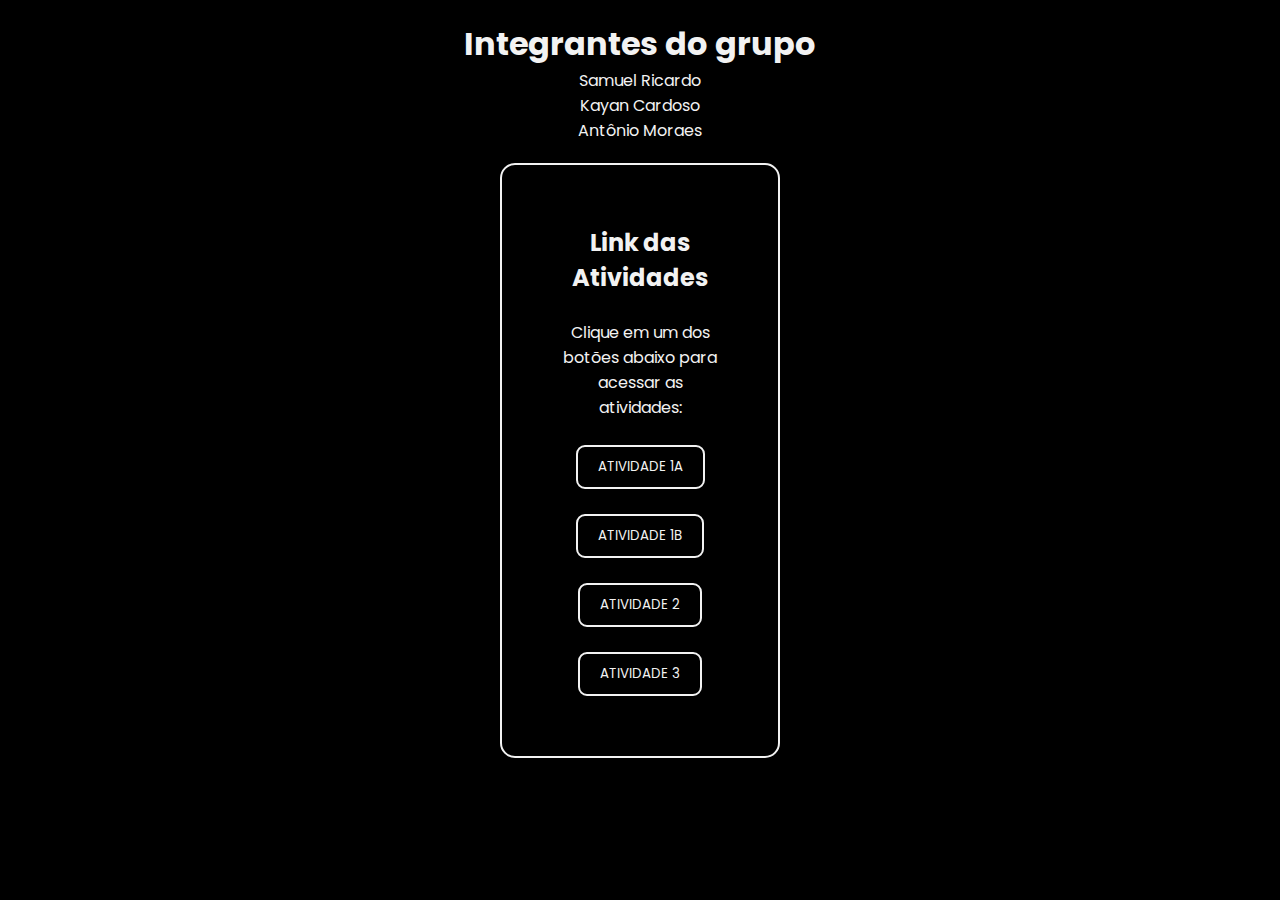
<file: index.html>
<!DOCTYPE html>
<html lang="pt-br">

<head>
    <meta charset="UTF-8">
    <meta http-equiv="X-UA-Compatible" content="IE=edge">
    <meta name="viewport" content="width=device-width, initial-scale=1.0">
    <title>Atividades</title>
    <link rel="stylesheet" href="atividades/css/index.css">
</head>

<body>
    <div id="main0">
        <h1>Integrantes do grupo</h1>
        <ul>
            <li>
                Samuel Ricardo
            </li>
        </ul>
        <ul>
            <li>
                Kayan Cardoso
            </li>
        </ul>
        <ul>
            <li>
                Antônio Moraes
            </li>
        </ul>
    </div>
    <div id="main1">

        <main id="main2">
            
            <h2> Link das Atividades</h2><br>

            <p>Clique em um dos botões abaixo para acessar as atividades:</p><br>
            <a href="atividades/atividade1a.html">
                <button >ATIVIDADE 1A</button>
            </a>
            <br>
            <br>
            <a href="atividades/atividade1b.html">
                <button >ATIVIDADE 1B</button>
            </a>
            <br>
            <br>
            <a href="atividades/atividade2imc.html">
                <button class="btn2">ATIVIDADE 2</button>
            </a>
            <br>
            <br>
            <a href="atividades/atividade3.html">
                <button class="btn2">ATIVIDADE 3</button>
            </a>
    </div>
    </main>


</body>

</html>
</file>
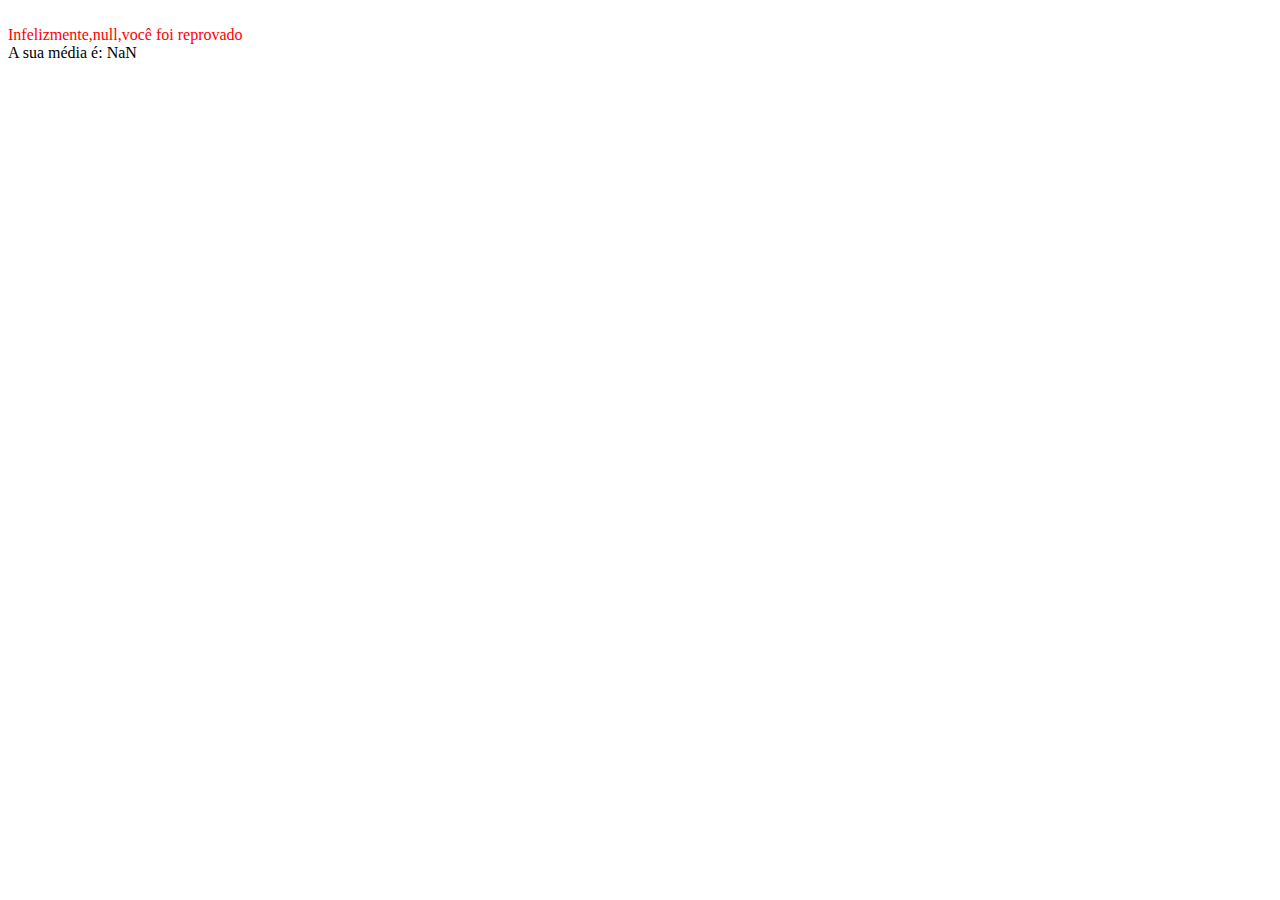
<file: atividades/atividade1a.html>
<!DOCTYPE html>
<html lang="pt-br">

<head>
    <meta charset="UTF-8">
    <meta http-equiv="X-UA-Compatible" content="IE=edge">
    <meta name="viewport" content="width=device-width, initial-scale=1.0">
    <title>Atividade 1abc</title>
</head>

<body>

    <style>
       #situação1 {
        color: blue;
        
       } 

       #situação2 {
        color: red;
        
       }

    </style>
    <span id="situação1"></span><br>
    <span id="situação2"></span><br>
    <span id="media1">Media1</span>

    <script>
        let nome  = prompt("Insira o seu nome:");
        let nota1 = parseFloat(prompt("Insira a sua primeira nota:"));
        let nota2 = parseFloat(prompt("Insira a sua segunda nota:"));
        
        var media = (nota1 + nota2)/2

        if(media>=6){
            
            alert("Parabéns, você foi aprovado!")
            let x = document.getElementById("situação1");
        x.innerHTML = "Parabéns," + nome + ",você foi aprovado"
        } else {
            alert("Você foi reprovado, se esforçe mais na próxima.")
            let y = document.getElementById("situação2");
        y.innerHTML = "Infelizmente," + nome + ",você foi reprovado"
            
        }
        
        let z = document.getElementById("media1")
        z.innerHTML = "A sua média é: " + media

    </script>

</body>

</html>
</file>
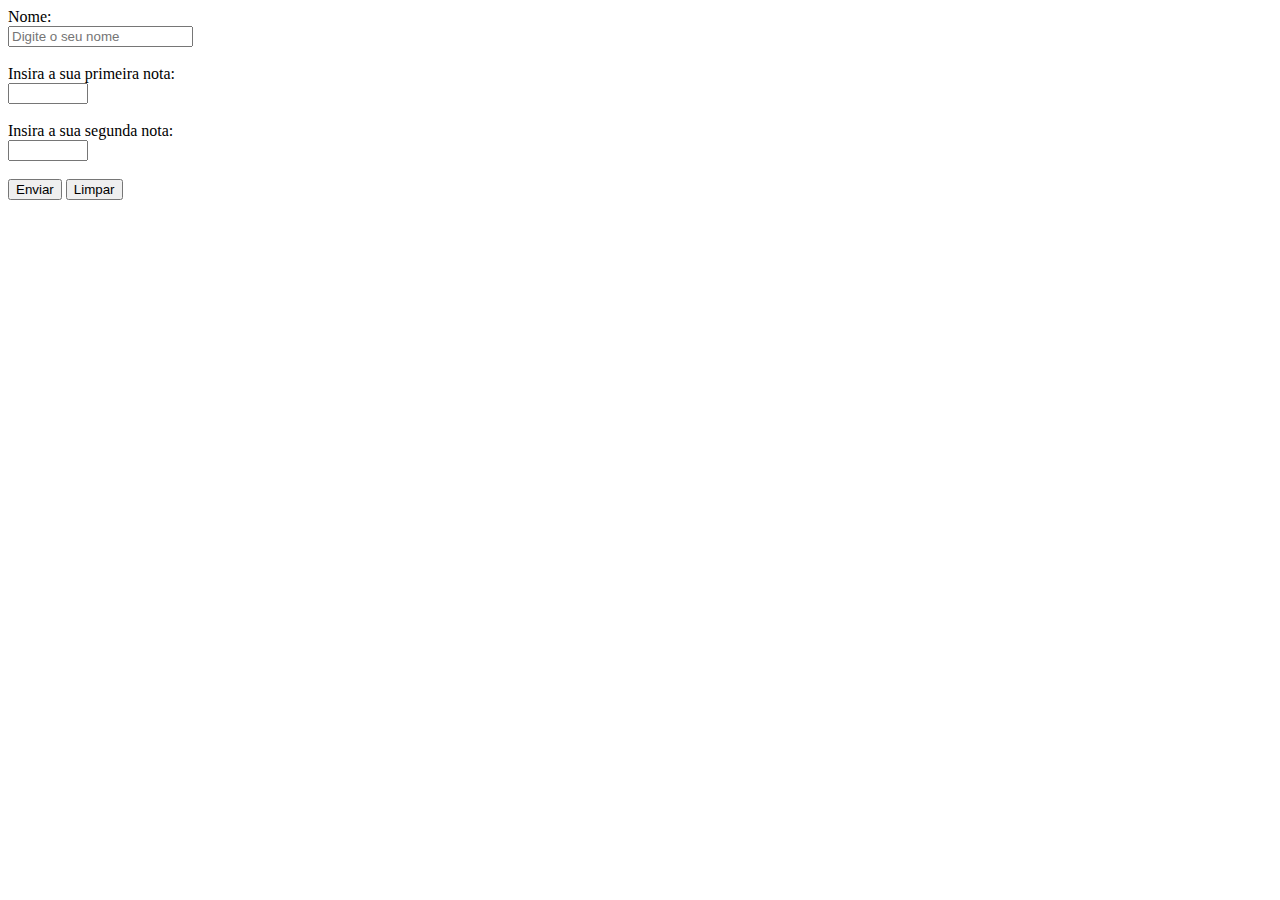
<file: atividades/atividade1b.html>
<!DOCTYPE html>
<html lang="pt-br">
<head>
    <meta charset="UTF-8">
    <meta http-equiv="X-UA-Compatible" content="IE=edge">
    <meta name="viewport" content="width=device-width, initial-scale=1.0">
    <title>Atividade 1b</title>
    <link rel="stylesheet" href="css/atividade1b.css">
   
</head>
<body>

    <form id="form">

        <label for="campo" id="label1">Nome:</label><br>
        <input type="text" name="name" id="campo" placeholder="Digite o seu nome"><br><br>
        <label for="nota1" id="label2">Insira a sua primeira nota:</label><br>
        <input type="number" name="nota1" id="nota1"  step="0.1" min="0.00" max="10.00" required><br><br>
        <label for="nota2" id="label3">Insira a sua segunda nota:</label><br>
        <input type="number" name="nota2" id="nota2"  step="0.1" min="0.00" max="10.00" required> <br><br>
        <input type="submit" value="Enviar" id="send">
        <input type="reset" value="Limpar">
        <br>
        <br>
        <span id="aprovado"></span><br>
        <span id="reprovado"></span>
    </form>

    <script>
        const form = document.querySelector("#form")
        const name = document.querySelector("#campo")
        const nota1 = document.querySelector("#nota1")
        const nota2 = document.querySelector("#nota2")

        form.addEventListener("submit", function(event){
            event.preventDefault()
            const input = campo.value
            console.log(input)
            const not_1 = parseFloat(nota1.value)
            console.log(not_1)
            const not_2 = parseFloat(nota2.value)
            console.log(not_2)
            var media = (not_1 + not_2)/2
            if(media>=6){
                let x = document.getElementById("aprovado")
                x.innerHTML = input + ", a sua média é: " + media + ". Você foi APROVADO"

            } else {
                let y = document.getElementById("reprovado")
                y.innerHTML = input + ", a sua média é: " + media +  ". Você foi REPROVADO."
            }
            

        })
    
    </script>
   
    
</body>
</html>
</file>
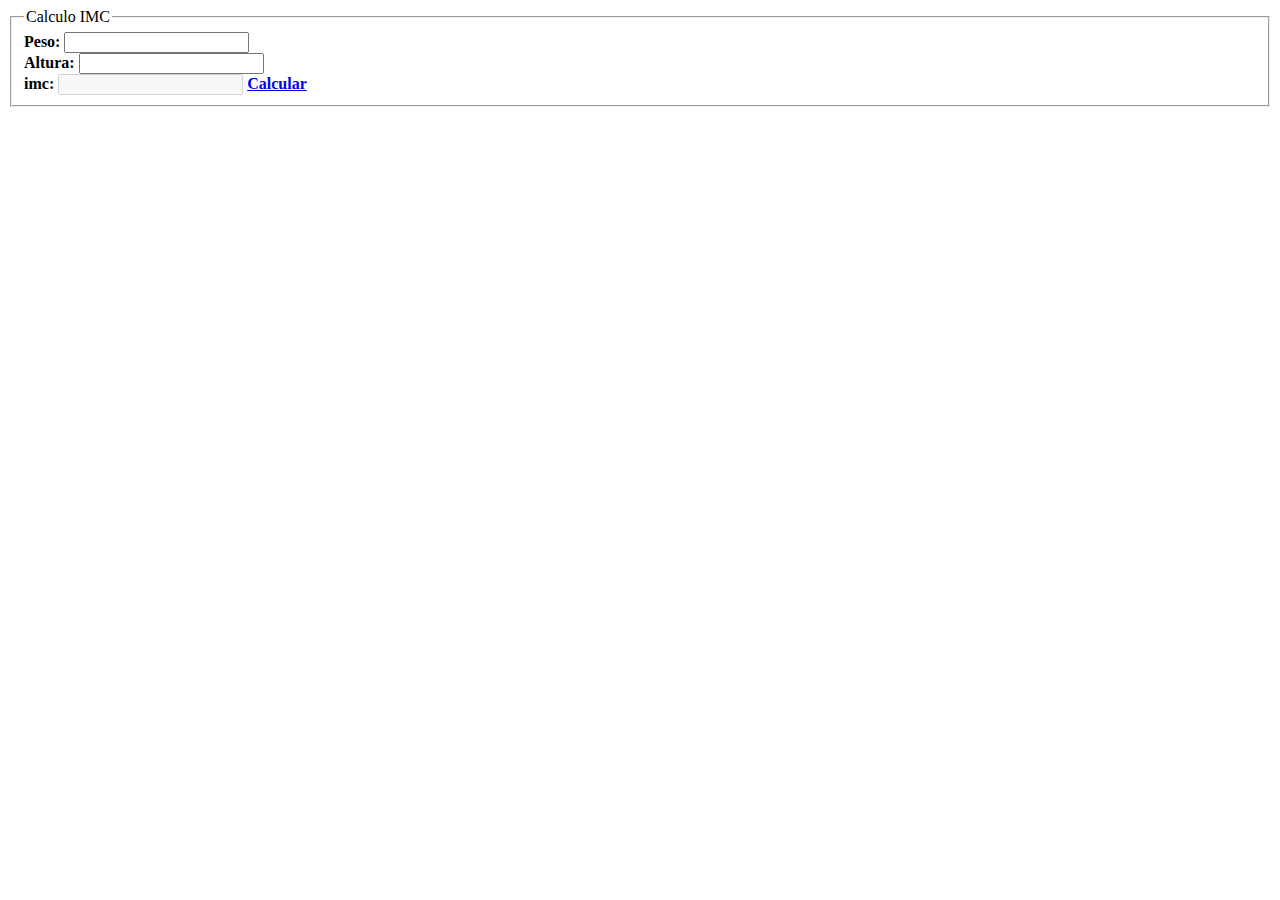
<file: atividades/atividade2imc.html>
<!DOCTYPE html>
<html lang="pt-br">
<head>
    <meta charset="UTF-8">
    <meta http-equiv="X-UA-Compatible" content="IE=edge">
    <meta name="viewport" content="width=device-width, initial-scale=1.0">
    <title>kayan</title>
    <link rel="stylesheet" href="../atividades/css/imc.css">

    <script type="text/javascript">
        function calcular(){
    		
    		var formulario = document.getElementById("formulario");	
    		
    			
    		var Peso 	= +formulario.Peso.value
    		var Altura	= +formulario.Altura.value
    	
    		 
    		
    		var imc = Peso / (Altura * Altura);
    		
    		formulario.imc.value = imc.toFixed(2)
    		
    		if(imc <= 18.5)
    		{
    			var x = ("<h1>Você está abaixo do peso!!</h1>")
              document.getElementById("laranja").innerHTML = x
    		} 
    		else if(imc >18.5 && imc < 25)
    		{        
              var x = ("<h1>Você está com peso normal!!</h1>")
              document.getElementById("normal").innerHTML = x
    		}
    		else if(imc >=25 && imc <= 30)
    		{
                var x = ("<h1>Você está acima do peso!!</h1>")
              document.getElementById("laranja").innerHTML = x
    		}
    		else if(imc >30 && imc <= 35)
    		{
                var x = ("<h1>Obesidade I!</h1>")
              document.getElementById("vermelho").innerHTML = x
    			
    		}
    		else if(imc >35 && imc <= 40)
    		{
                var x = ("<h1>Obesidade II!</h1>")
              document.getElementById("vermelho").innerHTML = x
    		}
    		else if(imc >40 && imc <= 50)
    		{
                var x = ("<h1>Obesidade III!</h1>")
              document.getElementById("vermelho").innerHTML = x
    		}
    		else
    		{
    			alert('Godzilla,aberraçâo nuclear!!!!')
               
    		}
    	}
    </script>
</head>
<body>

    <form id="formulario">
        <fieldset>
            <legend >Calculo IMC</legend>
            
            <label for="Peso"><strong>Peso:</label>
            <input name="Peso" type="text" /><br>
        
            <label for="Altura">Altura:</label>
            <input name="Altura" type="text" /><br>
        
            <label for="imc">imc:</label>
            <input name="imc" type="text" disabled="disabled" />
                
            <a href="#" onclick="calcular();">Calcular</a>
        </fieldset>
        </form>
        <span id="normal"></span>
        <span id="laranja"></span>
        <span id="vermelho" ></span>
</html>
</file>
<file: atividades/css/index.css>
@import url('https://fonts.googleapis.com/css2?family=Montserrat:wght@600&family=Poppins&display=swap');

* {
    padding: 0%;
    margin: 0%;
}

body {
    background-color: black;
    color: #f2f2f2;
    font-family: "Poppins", sans-serif;
    text-align: center;
    position: relative;

    
    
    
}

#main0 {
 padding-top: 20px;
    
}
    
li{
    list-style-type: none;
}


#main1 {
    display: flex;
    border: #f2f2f2 2px solid;
    flex-direction: column;
    justify-content: center;
    align-items: center;
    border-radius: 15px;
    padding: 60px;
    margin: 20px 500px;
    
    

    
}



button{
    background-color: black;
    color: #f2f2f2;
    border-radius: 9px;
    border: 2px solid #f2f2f2;
    padding: 10px 20px;
    cursor: pointer;
    font-family: "Poppins", sans-serif;
}

button:hover{
background-color: darkslategray;


}
</file>
<file: atividades/css/atividade1b.css>
#aprovado{
    color: blue;
}

#reprovado{
    color: red;
}
</file>
<file: atividades/css/imc.css>
#laranja{
    color: rgb(255, 166, 0);
}
#normal{
    color: green;
    
}
#vermelho{
    color:red;
}
</file>
